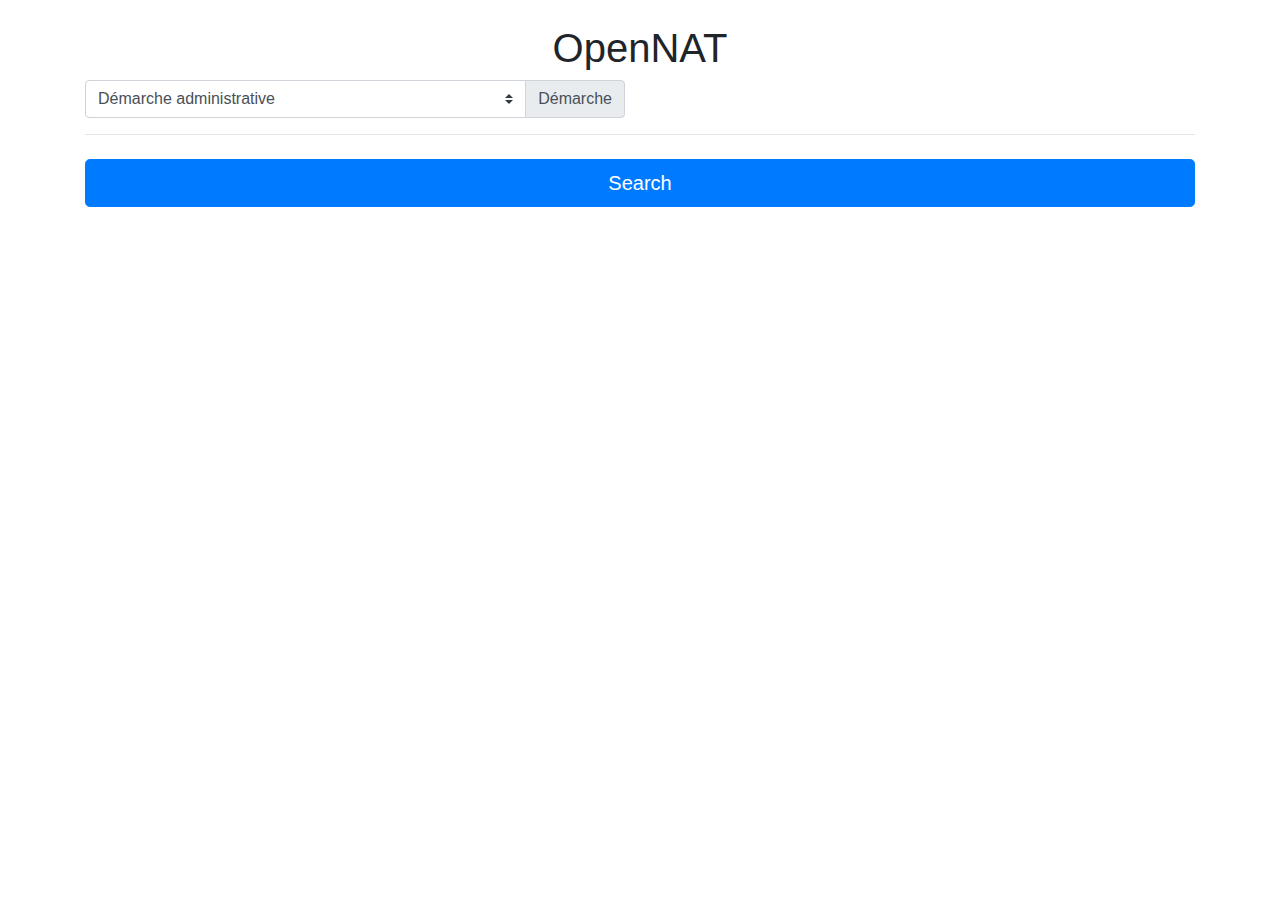
<file: hackathon/src/main/resources/templates/pages/index.html>
<!DOCTYPE html>
<html lang="en" xmlns:th="http://www.thymeleaf.org">
<head th:replace="~{ fragments::head(#{website.name}) }">
    <meta charset="UTF-8">
    <title>OpenNat</title>

    <link rel="stylesheet"
          th:href="@{/webjars/bootstrap/4.1.3/css/bootstrap.min.css}"
          href="https://stackpath.bootstrapcdn.com/bootstrap/4.1.3/css/bootstrap.min.css"/>
    <link rel="stylesheet" th:href="@{/custom.css}"/>

</head>
<body>
<div class="container">

    <div class="logos row">
        <div class="col-md-6 text-left">
            <img th:src="@{/images/logo-archive-nationale.png}"/>
        </div>
        <div class="col-md-6 text-right">
            <img th:src="@{/images/logo-open-nat-trans.png}"/>
        </div>
    </div>

    <h1 th:text="#{website.name}" class="text-center">OpenNAT</h1>

    <div class="row">

        <div class="col-md-12 order-md-1">
            <form th:method="get" th:action="@{/search}" th:object="${form}" class="needs-validation" novalidate>
                <div class="row">
                    <div th:replace="~{fragments::field('firstName', 'col-md-6 mb-3')}"></div>
                    <div th:replace="~{fragments::field('lastName', 'col-md-6 mb-3')}"></div>
                </div>

                <div class="row">
                    <div th:replace="~{fragments::field('localisation', 'col-md-6 mb-3')}"></div>
                    <div th:replace="~{fragments::field('birthdate', 'col-md-6 mb-3')}"></div>
                </div>

                <!--<div th:replace="~{fragments::field('username', 'mb-3')}"></div>-->

                <div class="row">
                    <div class="input-group col-md-6">
                        <select class="custom-select" id="inputGroupSelect02">
                            <option>Démarche administrative</option>
                            <option>Démarche juridique</option>
                            <option>Généalogie</option>
                            <option>Autre</option>
                        </select>
                        <div class="input-group-append">
                            <label class="input-group-text" for="inputGroupSelect02">Démarche</label>
                        </div>
                    </div>
                </div>

                <hr class="mb-4" />

                <button th:text="#{website.search}" class="btn btn-primary btn-lg btn-block" type="submit">
                    Search
                </button>
            </form>
        </div>
    </div>


</div>

<div th:replace="~{ fragments::footer }"></div>

</body>
</html>
</file>
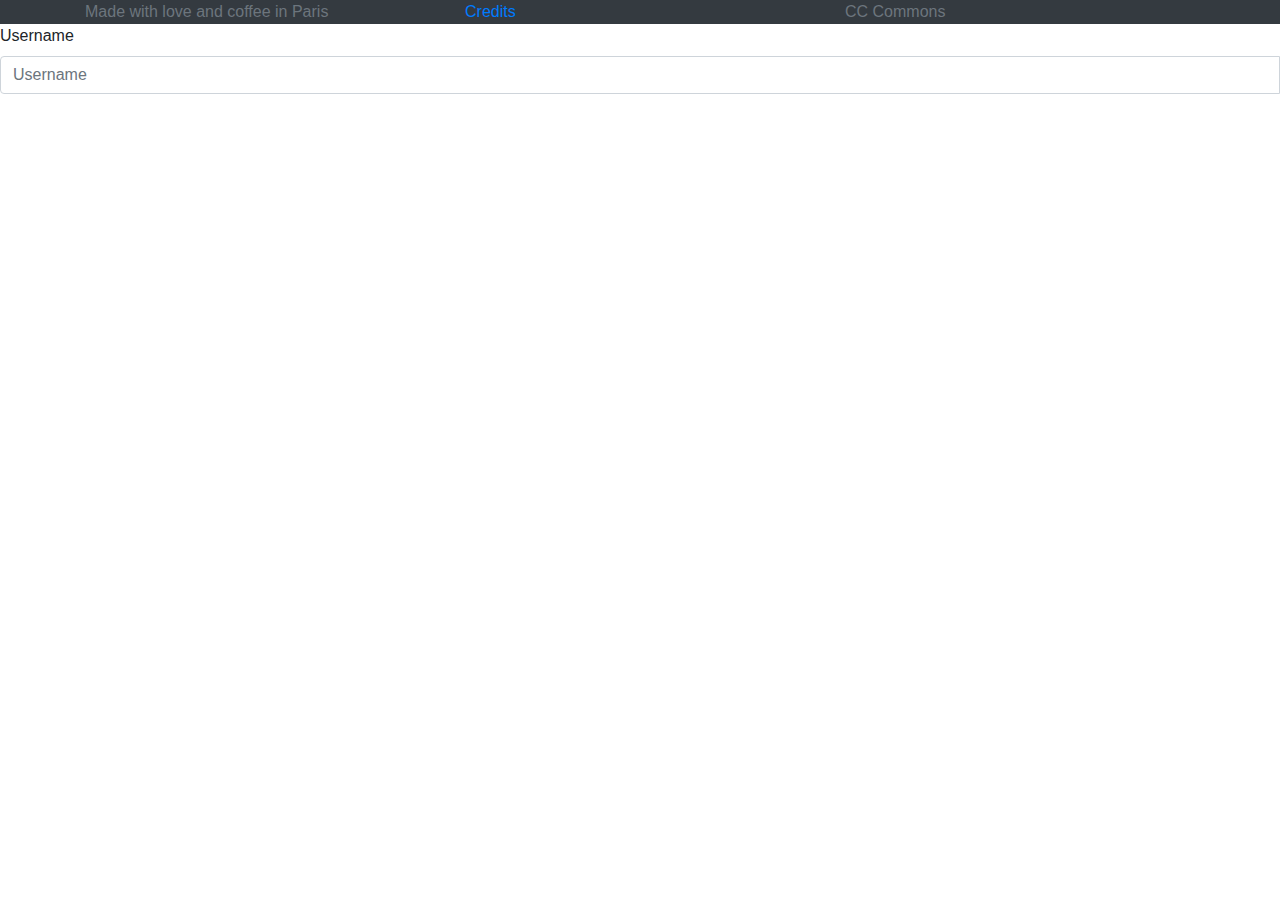
<file: hackathon/src/main/resources/templates/fragments.html>
<!DOCTYPE html>
<html xmlns:th="http://www.thymeleaf.org">
<head th:fragment="head(title)">
    <meta charset="UTF-8">
    <title th:text="${title}">OpenNat</title>

    <link rel="stylesheet"
          th:href="@{/webjars/bootstrap/4.1.3/css/bootstrap.min.css}"
          href="https://stackpath.bootstrapcdn.com/bootstrap/4.1.3/css/bootstrap.min.css"/>
    <link rel="stylesheet"
          th:href="@{/webjars/font-awesome/5.5.0/css/all.min.css}"
          href="https://use.fontawesome.com/releases/v5.5.0/css/all.css"/>
    <link rel="stylesheet" th:href="@{/custom.css}"/>

</head>
<body>

<header th:fragment="header" class="header">
</header>

<th:block th:fragment="footer">

    <footer class="text-muted bg-dark">
        <div class="container">
            <div class="row">
                <div class="col-sm" th:utext="#{website.footer.made}">Made with love and coffee in Paris</div>
                <div class="col-sm">
                    <a th:href="@{/credits}" href="#" th:text="#{website.footer.credits}">Credits</a>
                </div>
                <div class="col-sm" th:utext="#{website.footer.licence}">CC Commons</div>
            </div>
        </div>
    </footer>
    <script th:src="@{/webjars/jquery/4.1.3/jquery.min.js}"
            src="https://code.jquery.com/jquery-3.3.1.slim.min.js"></script>
    <script th:src="@{/webjars/popper/1.14.3/umd/pooper.min.js}"
            src="https://cdnjs.cloudflare.com/ajax/libs/popper.js/1.14.3/umd/popper.min.js"></script>
    <script th:src="@{/webjars/bootstrap/4.1.3/css/bootstrap.min.js}"
            src="https://stackpath.bootstrapcdn.com/bootstrap/4.1.3/js/bootstrap.min.js"></script>
</th:block>

<form>
    <th:block th:fragment="field(name, className)"
              th:with="labelKey=${#strings.concat('form.field.',name)},inputId=${#ids.seq(name + 'Id')}">
        <div th:class="${className}">
            <label th:for="${inputId}" th:text="#{__${labelKey}__}">Username</label>
            <div class="input-group">
                <input type="text"
                       th:field="*{__${name}__}"
                       th:placeholder="${#messages.msgOrNull(labelKey + '.placeholder')}?:''"
                       placeholder="Username"
                       th:id="${inputId}"
                       id="username"
                       class="form-control">
                <div class="invalid-feedback" style="width: 100%;">
                    Your username is required.
                </div>
            </div>
        </div>

    </th:block>
</form>
</body>
</file>
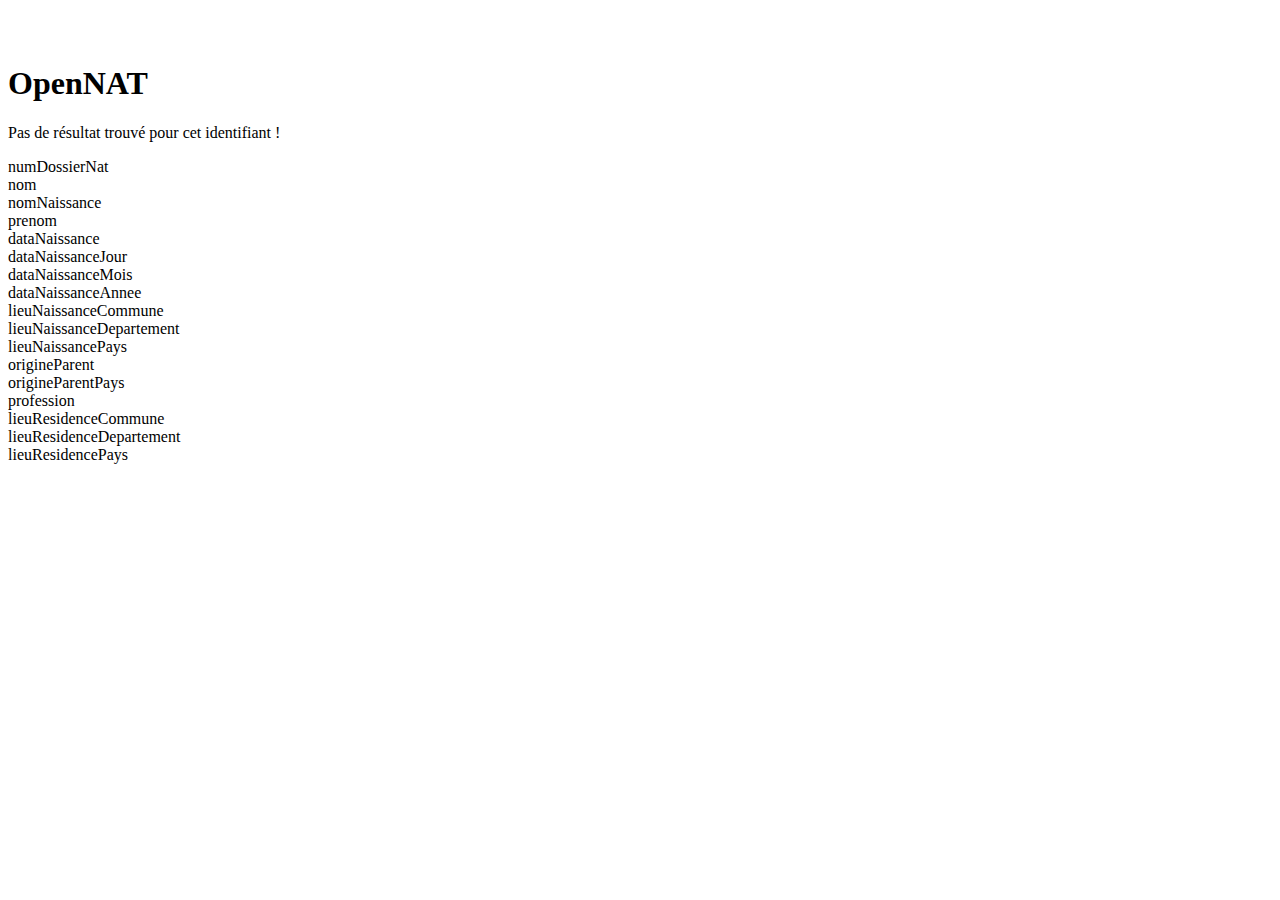
<file: hackathon/src/main/resources/templates/pages/result.html>
<!DOCTYPE html>
<html lang="en" xmlns:th="http://www.thymeleaf.org">
<head th:replace="~{ fragments::head(#{website.name}) }">
    <meta charset="UTF-8">
    <title th:text="#{website.name}">OpenNat</title>
</head>
<body>
<!--/*@thymesVar id="result" type="java.util.Optional"*/-->
<!--/*@thymesVar id="person" type="fr.archives.nat.domain.Person"*/-->
<div class="container">

    <div class="logos row">
        <div class="col-md-6 text-left">
            <img th:src="@{/images/logo-archive-nationale.png}"/>
        </div>
        <div class="col-md-6 text-right">
            <img th:src="@{/images/logo-open-nat-trans.png}"/>
        </div>
    </div>

    <h1 th:text="#{website.name}" class="text-center">OpenNAT</h1>

    <div class="row" th:unless="${result.isPresent()}">
        Pas de résultat trouvé pour cet identifiant !
    </div>

    <div class="row" th:if="${result.isPresent()}">
        <dl th:with="person=${result.get()}">
            <dt>numDossierNat</dt>
            <dd th:text="${person.numDossierNat}"></dd>
            <dt>nom</dt>
            <dd th:text="${person.nom}"></dd>
            <dt>nomNaissance</dt>
            <dd th:text="${person.nomNaissance}"></dd>
            <dt>prenom</dt>
            <dd th:text="${person.prenom}"></dd>
            <dt>dataNaissance</dt>
            <dd th:text="${person.dataNaissance}"></dd>
            <dt>dataNaissanceJour</dt>
            <dd th:text="${person.dataNaissanceJour}"></dd>
            <dt>dataNaissanceMois</dt>
            <dd th:text="${person.dataNaissanceMois}"></dd>
            <dt>dataNaissanceAnnee</dt>
            <dd th:text="${person.dataNaissanceAnnee}"></dd>
            <dt>lieuNaissanceCommune</dt>
            <dd th:text="${person.lieuNaissanceCommune}"></dd>
            <dt>lieuNaissanceDepartement</dt>
            <dd th:text="${person.lieuNaissanceDepartement}"></dd>
            <dt>lieuNaissancePays</dt>
            <dd th:text="${person.lieuNaissancePays}"></dd>
            <dt>origineParent</dt>
            <dd th:text="${person.origineParent}"></dd>
            <dt>origineParentPays</dt>
            <dd th:text="${person.origineParentPays}"></dd>
            <dt>profession</dt>
            <dd th:text="${person.profession}"></dd>
            <dt>lieuResidenceCommune</dt>
            <dd th:text="${person.lieuResidenceCommune}"></dd>
            <dt>lieuResidenceDepartement</dt>
            <dd th:text="${person.lieuResidenceDepartement}"></dd>
            <dt>lieuResidencePays</dt>
            <dd th:text="${person.lieuResidencePays}"></dd>
        </dl>
    </div>


</div>

<div th:replace="~{ fragments::footer }"></div>

</body>
</html>
</file>
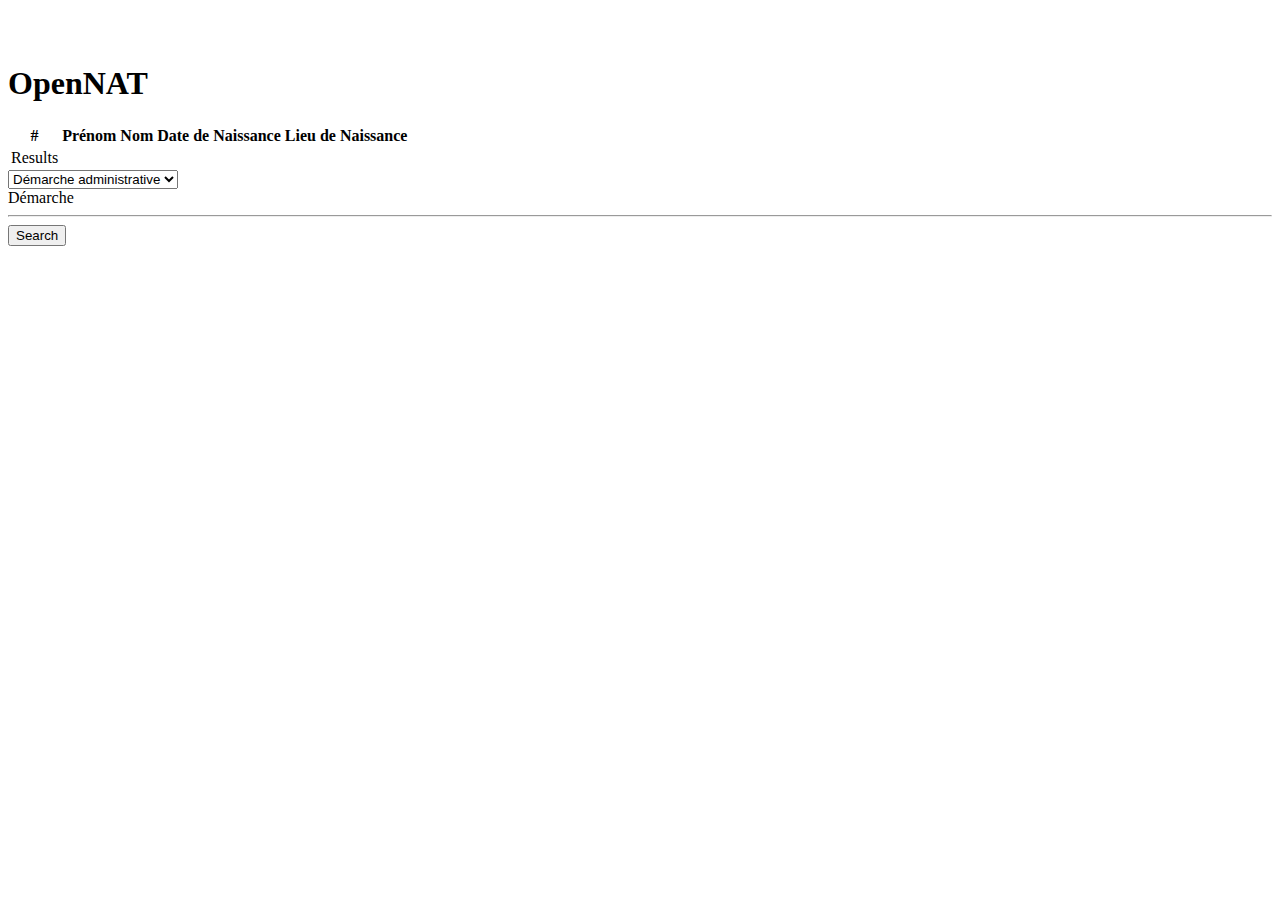
<file: hackathon/src/main/resources/templates/pages/search.html>
<!DOCTYPE html>
<html lang="en" xmlns:th="http://www.thymeleaf.org">
<head th:replace="~{ fragments::head(#{website.name}) }">
    <meta charset="UTF-8">
    <title th:text="#{website.name}">OpenNat</title>
</head>
<body>
<!--/*@thymesVar id="results" type="org.springframework.data.domain.Page"*/-->
<div class="container">

    <div class="logos row">
        <div class="col-md-6 text-left">
            <img th:src="@{/images/logo-archive-nationale.png}"/>
        </div>
        <div class="col-md-6 text-right">
            <img th:src="@{/images/logo-open-nat-trans.png}"/>
        </div>
    </div>

    <h1 th:text="#{website.name}" class="text-center">OpenNAT</h1>

    <div class="row">
        <table class="table col-md-12 order-md-1">
            <thead>
            <tr>
                <th scope="col">#</th>
                <th scope="col">Prénom</th>
                <th scope="col">Nom</th>
                <th scope="col">Date de Naissance</th>
                <th scope="col">Lieu de Naissance</th>
            </tr>
            </thead>
            <tbody>
            <!--/*@thymesVar id="r" type="fr.archives.nat.domain.Person"*/-->
            <tr th:each="r : ${results.content}">
                <td>
                    <a th:href="@{/result/{id}(id=${r._id})}"
                       th:text="${r.numDossierNat}">Results</a>
                </td>
                <td th:text="${r.prenom}"></td>
                <td th:text="${r.nom}"></td>
                <td th:text="${r.dataNaissance}"></td>
                <td th:text="${r.lieuNaissanceCommune}"></td>
            </tr>
            </tbody>
        </table>

    </div>

    <div th:text="#{website.details1}" class="text-justify"></div>
    <div th:text="#{website.details2}" class="text-justify"></div>

    <div class="row">

        <div class="col-md-12 order-md-1">
            <form th:method="get" th:action="@{/search}" th:object="${form}" class="needs-validation" novalidate>
                <div class="row">
                    <div th:replace="~{fragments::field('firstName', 'col-md-6 mb-3')}"></div>
                    <div th:replace="~{fragments::field('lastName', 'col-md-6 mb-3')}"></div>
                </div>

                <div class="row">
                    <div th:replace="~{fragments::field('localisation', 'col-md-6 mb-3')}"></div>
                    <div th:replace="~{fragments::field('birthdate', 'col-md-6 mb-3')}"></div>
                </div>

                <!--<div th:replace="~{fragments::field('username', 'mb-3')}"></div>-->

                <div class="row">
                    <div class="input-group col-md-6">
                        <select class="custom-select" id="inputGroupSelect02">
                            <option>Démarche administrative</option>
                            <option>Démarche juridique</option>
                            <option>Généalogie</option>
                            <option>Autre</option>
                        </select>
                        <div class="input-group-append">
                            <label class="input-group-text" for="inputGroupSelect02">Démarche</label>
                        </div>
                    </div>
                </div>

                <hr class="mb-4">

                <button th:text="#{website.search}" class="btn btn-primary btn-lg btn-block" type="submit">
                    Search
                </button>
            </form>
        </div>
    </div>

</div>

<div th:replace="~{ fragments::footer }"></div>

</body>
</html>
</file>
